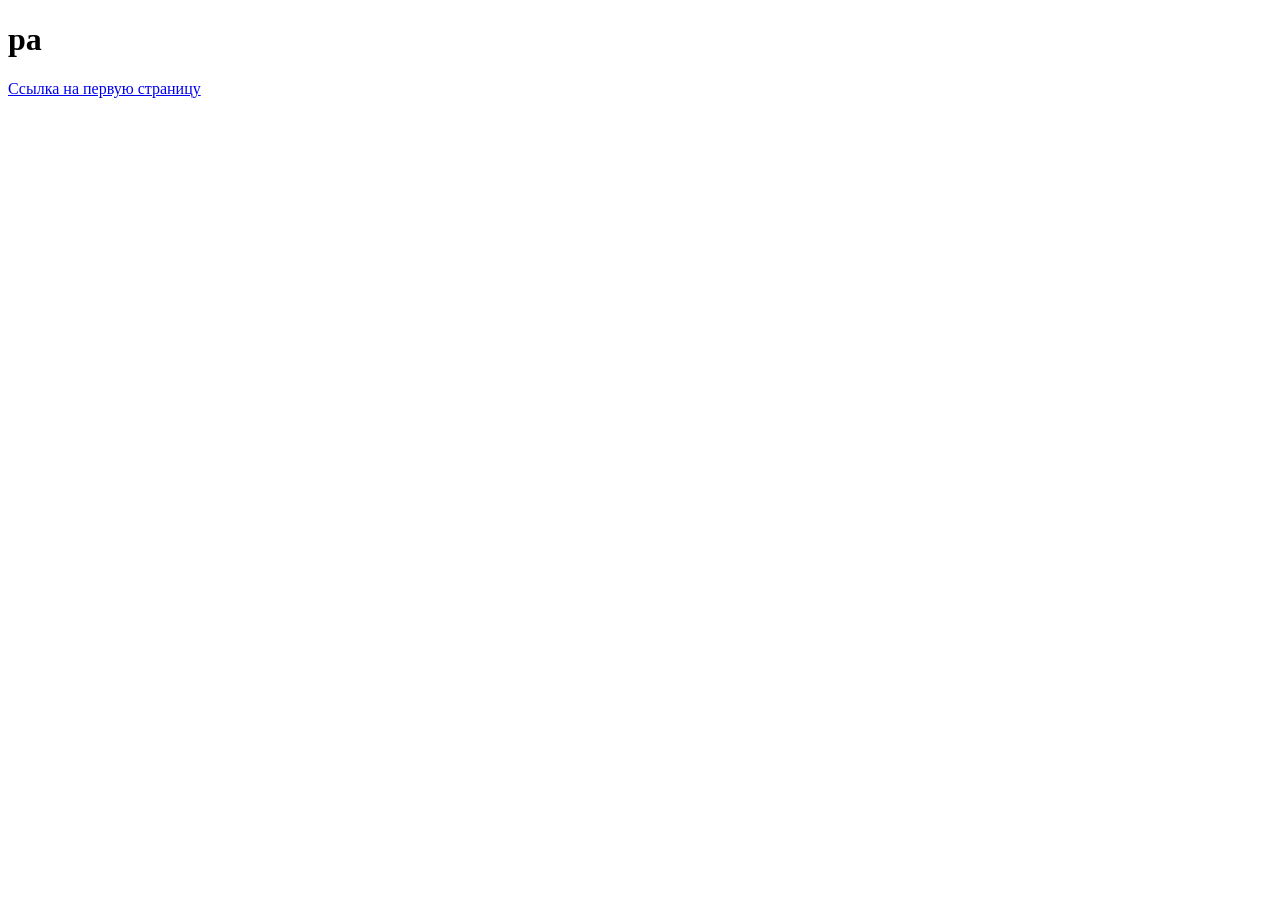
<file: pa.html>
<!DOCTYPE html>
<html lang="en">
<head>
    <meta charset="UTF-8">
    <meta name="viewport" content="width=device-width, initial-scale=1.0">
    <title>Document</title>
</head>
<body>
    <h1>
        pa
    </h1>

    <a href="./index.html">Ссылка на первую страницу</a>
</body>
</html>
</file>
